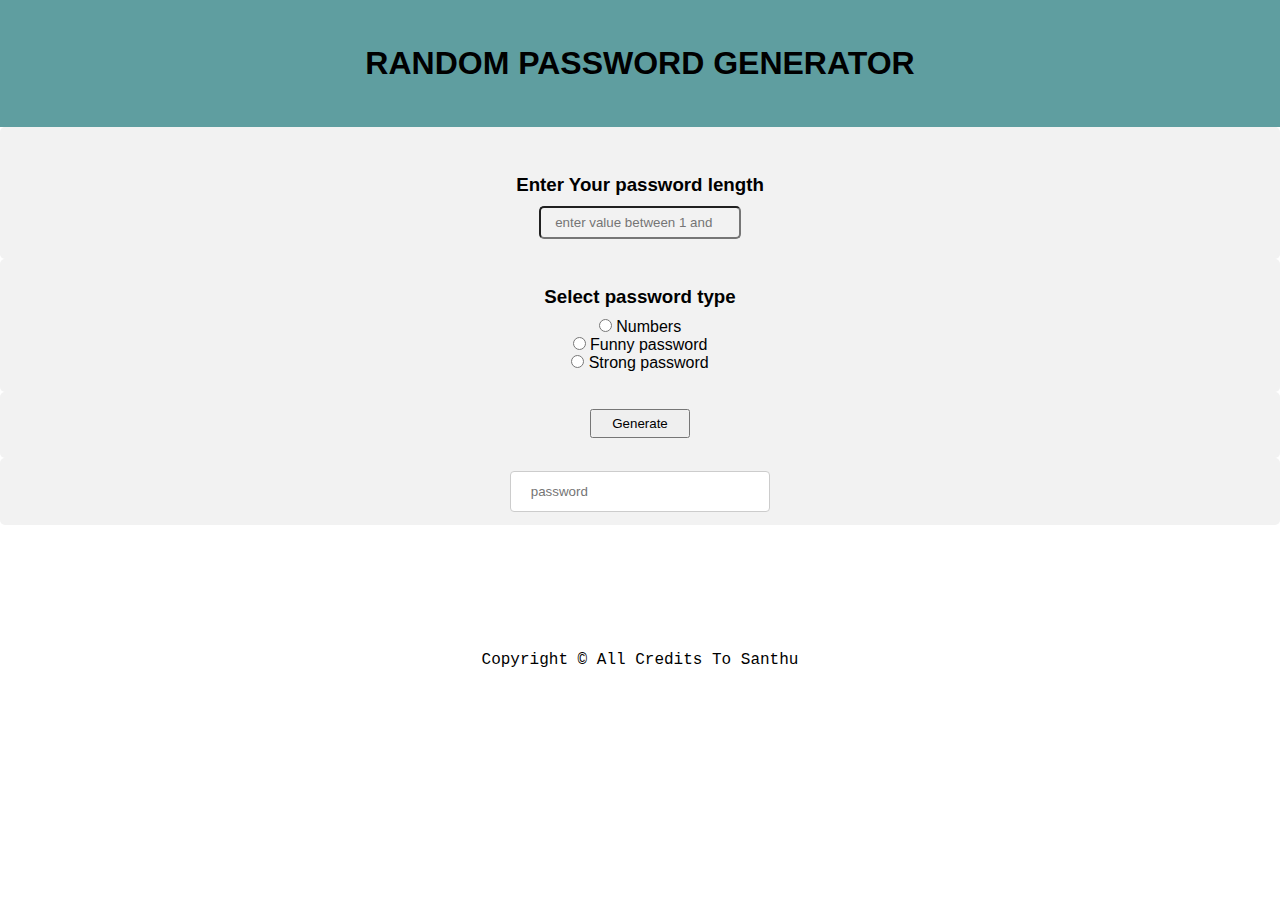
<file: Random Password Generator/index.html>
<!DOCTYPE html>
<html lang="en">

<head>
    <meta charset="UTF-8">
    <meta http-equiv="X-UA-Compatible" content="IE=edge">
    <meta name="viewport" content="width=device-width, initial-scale=1.0">
    <title>Random Password Generator</title>
    <link rel="stylesheet" href="styles.css">
    <script src="randomPassword.js"></script>
</head>

<body>
    <header>
        <nav>
            <div class="heading">
                <h1>
                    Random Password Generator
                </h1>
            </div>
        </nav>
    </header>
    <main>
        <section>

            <div class="passwordLength">
                <h3>
                    Enter Your password length
                </h3>
                <input class="1" type="number" id="n1" placeholder="enter value between 1 and 20" value="" min="1"
                    max="20">
            </div>
            <div class="passwordtype">
                <h3>
                    Select password type
                </h3>
                <label for="numbers">
                    <input type="radio" name="passwordtype" id="numbers"> Numbers
                </label> <br>
                <label for="funnypassword">
                    <input type="radio" name="passwordtype" id="funnypassword"> Funny password
                </label> <br>
                <label for="strongpassword">
                    <input type="radio" name="passwordtype" id="strongpassword"> Strong password
                </label> <br>
            </div>
            <div class="generate" id="generate">
                <button type="submit" onclick=fun()>Generate</button>
            </div>
            <div class="out" id="out">
                <input type="text" placeholder="password" id="password" readonly="">
            </div>
        </section>
        </div>
        <footer>
            <p class="copyright">
                copyright &copy; All Credits to Santhu
            </p>
        </footer>

</body>

</html>
</file>
<file: Random Password Generator/styles.css>
* {
    padding: 0;
    margin: 0;
}

.heading {
    padding: 5vh;
    text-align: center;
    text-decoration: none;
    text-transform: uppercase;
    background-color: cadetblue;
    font-family: 'Franklin Gothic Medium', 'Arial Narrow', Arial, sans-serif;
}

.passwordLength {
    font-family: Arial, Helvetica, sans-serif;
    border-radius: 5px;
    background-color: #f2f2f2;
    text-align: center;
    padding: 47px 20px 20px 20px;
}


input[type=text],
select {
    width: 21%;
    padding: 12px 20px;
    margin: 8px 0;
    display: inline-block;
    border: 1px solid #ccc;
    border-radius: 4px;
    box-sizing: border-box;
}

.passwordtype {
    text-align: center;
    font-family: Arial, Helvetica, sans-serif;
    border-radius: 5px;
    background-color: #f2f2f2;
    padding: 27px 20px 20px 20px;
}

.generate {
    text-align: center;
    font-family: Arial, Helvetica, sans-serif;
    border-radius: 5px;
    background-color: #f2f2f2;
    padding: 17px 20px 20px 20px;
}
h3{
    padding-bottom: 10px;
}
#n1{
    text-align: center;
    min-width: 14%;
    font-family: Arial, Helvetica, sans-serif;
    border-radius: 5px;
    background-color: #f2f2f2;
    padding: 7px 10px 7px 14px;
}

.generate button {
    margin: 2px solid #ccc;
    padding: 5px 20px;
}

.out {
    text-align: center;
    font-family: Arial, Helvetica, sans-serif;
    border-radius: 5px;
    background-color: #f2f2f2;
    padding: 17px 20px 20px 20px;
    margin: 2px solid #ccc;
    padding: 5px 20px;
}

p{
    font-size: medium;
    font-family: 'Courier New', Courier, monospace;
    text-align: center;
    text-decoration: none;
    text-transform: capitalize;
}

.copyright{
    /* background-color: #ccc; */
    padding: 14vh;
}
</file>
